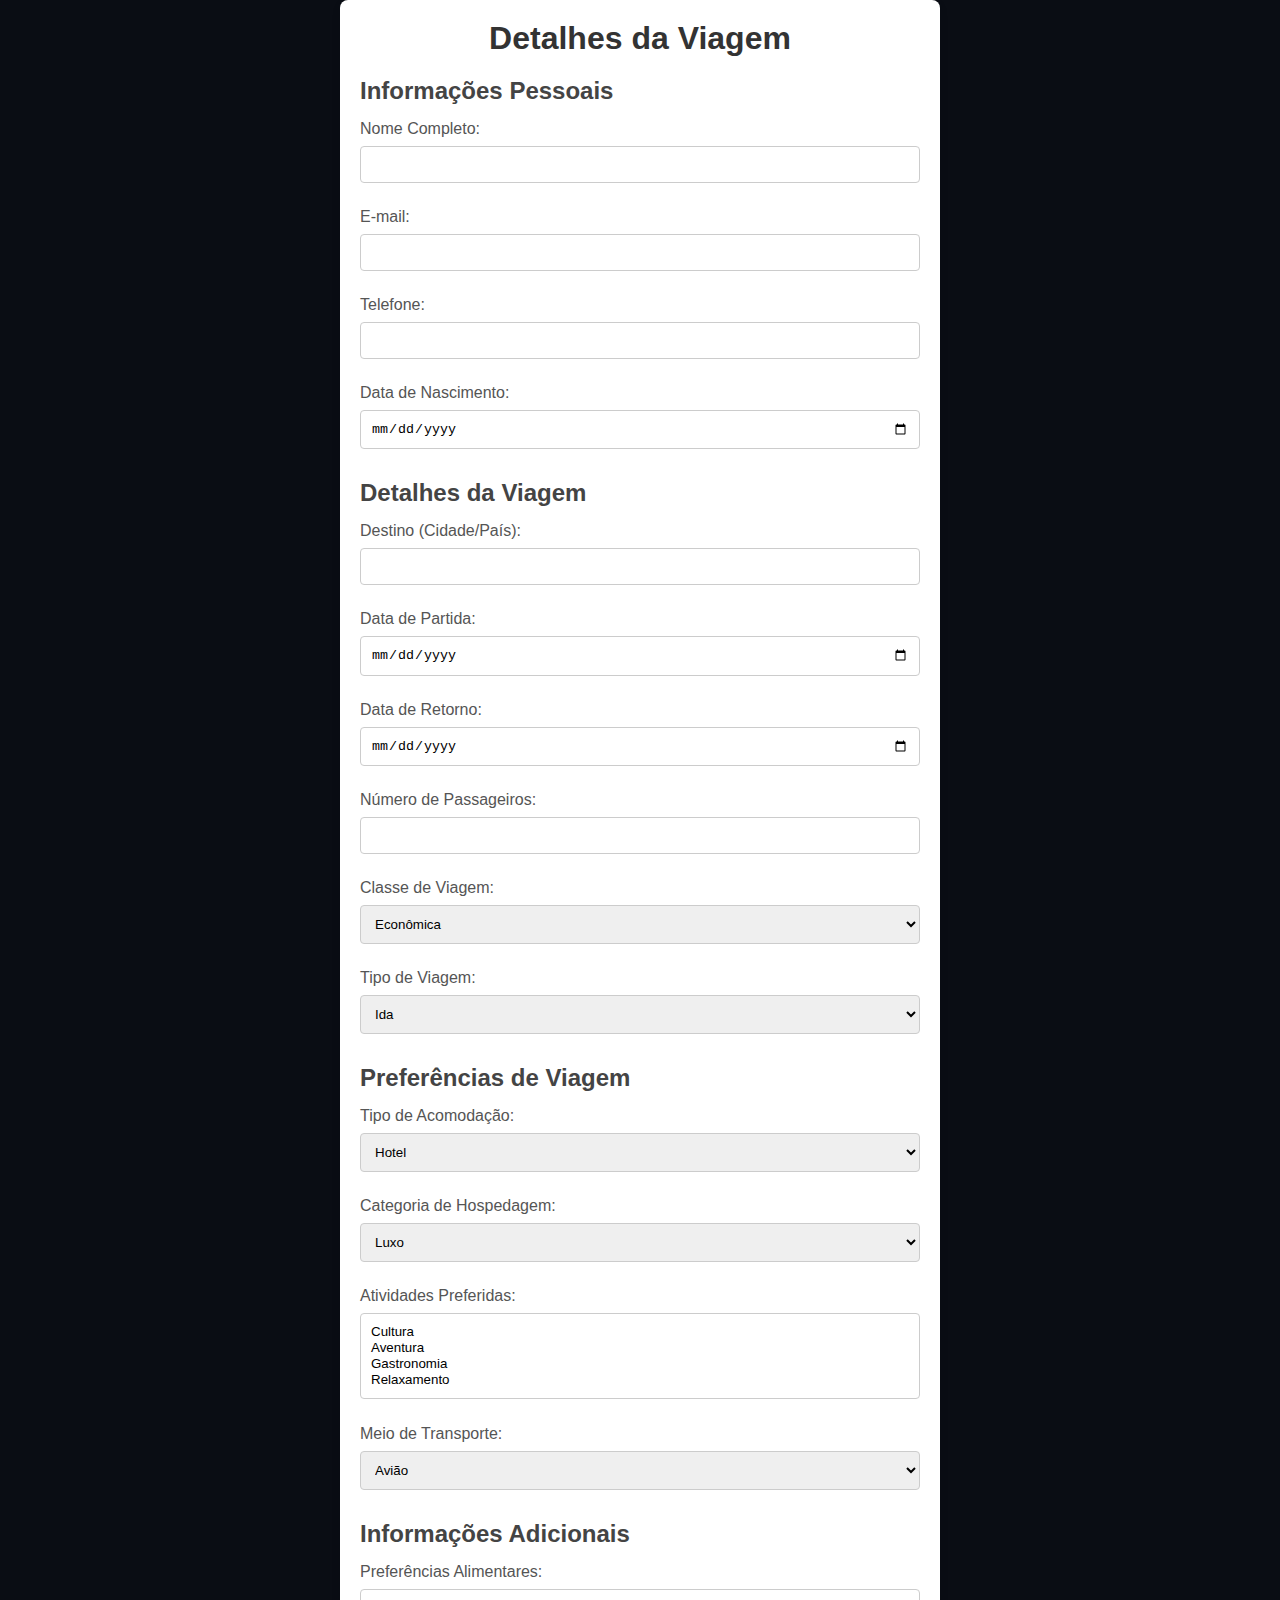
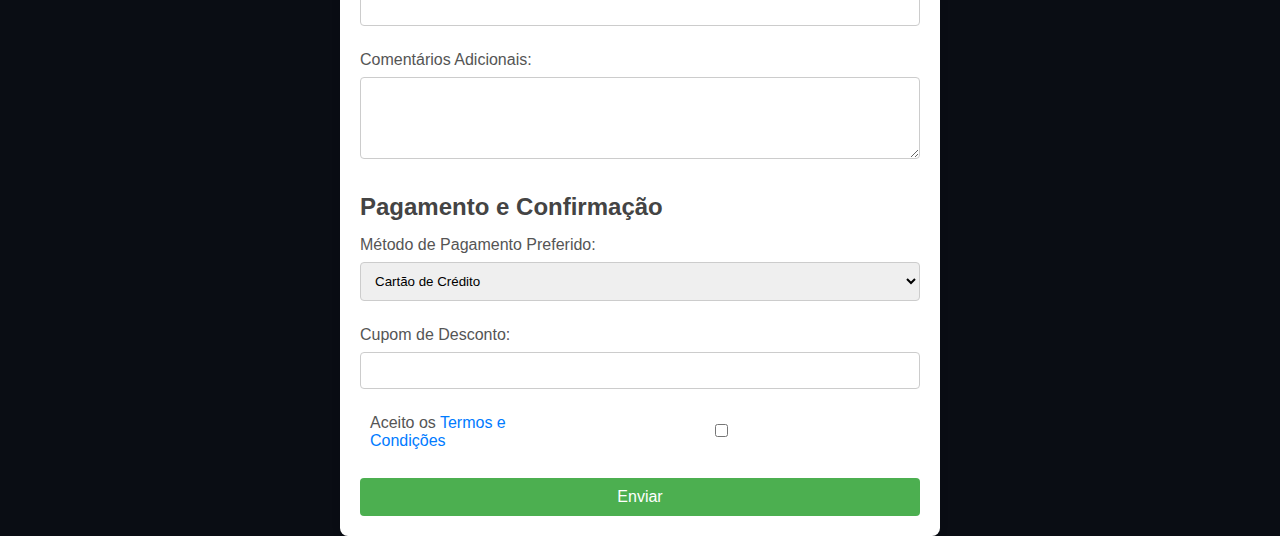
<file: formulario.html>
<!DOCTYPE html>
<html lang="pt-br">
<head>
    <meta charset="UTF-8">
    <meta name="viewport" content="width=device-width, initial-scale=1.0">
    <title>Formulário de Viagem</title>
    <link rel="stylesheet" href="styles.css">
</head>
 
<body>
     <style> 
       * {
    margin: 0;
    padding: 0;
    box-sizing: border-box;
}

body {
    font-family: Arial, sans-serif;
    background-image: url('https://i.pinimg.com/originals/22/c9/7f/22c97f7524949b5b683284ac8ad23ddf.jpg'); /* Substitua pelo caminho da sua imagem */
    background-size: cover; /* Faz com que a imagem cubra toda a área */
    background-position: center; /* Centraliza a imagem */
    background-repeat: no-repeat; /* Evita a repetição da imagem */
    background-attachment: fixed; /* Mantém a imagem fixa enquanto rola a página */
    color: #fff; /* Define a cor do texto para que seja visível sobre a imagem */
    display: flex;
    justify-content: center;
    align-items: center;
    height: 100vh;
    margin: 0;
}

.form-container {
    background-color: #fff;
    padding: 20px;
    border-radius: 8px;
    box-shadow: 0 4px 8px rgba(0, 0, 0, 0.1);
    width: 100%;
    max-width: 600px;
    margin: auto; /* Centraliza horizontalmente */
}

h1 {
    text-align: center;
    margin-bottom: 20px;
    color: #333;
}

h2 {
    margin-bottom: 15px;
    color: #444;
}

.section {
    margin-bottom: 20px;
}

.input-group {
    margin-bottom: 15px;
}

.input-group label {
    display: block;
    margin-bottom: 8px;
    color: #555;
}

input, select, textarea {
    width: 100%;
    padding: 10px;
    margin-bottom: 10px;
    border: 1px solid #ccc;
    border-radius: 4px;
}

textarea {
    resize: vertical;
}

.checkbox-group {
    display: flex;
    align-items: center;
}

.checkbox-group label {
    margin-left: 10px;
}

button {
    width: 100%;
    padding: 10px;
    background-color: #4CAF50;
    color: white;
    border: none;
    border-radius: 4px;
    cursor: pointer;
    font-size: 16px;
}

button:hover {
    background-color: #45a049;
}

a {
    color: #007BFF;
    text-decoration: none;
}

a:hover {
    text-decoration: underline;
}
     </style>
    <div class="form-container">
        <h1>Detalhes da Viagem</h1>
        <div class="form-content">
            <form action="#" method="post">
                <!-- Informações Pessoais -->
                <div class="section">
                    <h2>Informações Pessoais</h2>
                    <div class="input-group">
                        <label for="nome-completo">Nome Completo:</label>
                        <input type="text" id="nome-completo" name="nome-completo" required>
                    </div>

                    <div class="input-group">
                        <label for="email">E-mail:</label>
                        <input type="email" id="email" name="email" required>
                    </div>

                    <div class="input-group">
                        <label for="telefone">Telefone:</label>
                        <input type="tel" id="telefone" name="telefone" required>
                    </div>

                    <div class="input-group">
                        <label for="data-nascimento">Data de Nascimento:</label>
                        <input type="date" id="data-nascimento" name="data-nascimento" required>
                    </div>
                </div>

                <!-- Detalhes da Viagem -->
                <div class="section">
                    <h2>Detalhes da Viagem</h2>
                    <div class="input-group">
                        <label for="destino">Destino (Cidade/País):</label>
                        <input type="text" id="destino" name="destino" required>
                    </div>

                    <div class="input-group">
                        <label for="data-partida">Data de Partida:</label>
                        <input type="date" id="data-partida" name="data-partida" required>
                    </div>

                    <div class="input-group">
                        <label for="data-retorno">Data de Retorno:</label>
                        <input type="date" id="data-retorno" name="data-retorno" required>
                    </div>

                    <div class="input-group">
                        <label for="num-passageiros">Número de Passageiros:</label>
                        <input type="number" id="num-passageiros" name="num-passageiros" min="1" required>
                    </div>

                    <div class="input-group">
                        <label for="classe-viagem">Classe de Viagem:</label>
                        <select id="classe-viagem" name="classe-viagem" required>
                            <option value="economica">Econômica</option>
                            <option value="executiva">Executiva</option>
                            <option value="primeira-classe">Primeira Classe</option>
                        </select>
                    </div>

                    <div class="input-group">
                        <label for="tipo-viagem">Tipo de Viagem:</label>
                        <select id="tipo-viagem" name="tipo-viagem" required>
                            <option value="ida">Ida</option>
                            <option value="ida-e-volta">Ida e Volta</option>
                            <option value="multiplos-destinos">Múltiplos Destinos</option>
                        </select>
                    </div>
                </div>

                <!-- Preferências de Viagem -->
                <div class="section">
                    <h2>Preferências de Viagem</h2>
                    <div class="input-group">
                        <label for="tipo-acomodacao">Tipo de Acomodação:</label>
                        <select id="tipo-acomodacao" name="tipo-acomodacao" required>
                            <option value="hotel">Hotel</option>
                            <option value="pousada">Pousada</option>
                            <option value="airbnb">Airbnb</option>
                        </select>
                    </div>

                    <div class="input-group">
                        <label for="categoria-hospedagem">Categoria de Hospedagem:</label>
                        <select id="categoria-hospedagem" name="categoria-hospedagem" required>
                            <option value="luxo">Luxo</option>
                            <option value="economico">Econômico</option>
                            <option value="boutique">Boutique</option>
                        </select>
                    </div>

                    <div class="input-group">
                        <label for="atividades">Atividades Preferidas:</label>
                        <select id="atividades" name="atividades" multiple>
                            <option value="cultura">Cultura</option>
                            <option value="aventura">Aventura</option>
                            <option value="gastronomia">Gastronomia</option>
                            <option value="relaxamento">Relaxamento</option>
                        </select>
                    </div>

                    <div class="input-group">
                        <label for="meio-transporte">Meio de Transporte:</label>
                        <select id="meio-transporte" name="meio-transporte" required>
                            <option value="aviao">Avião</option>
                            <option value="trem">Trem</option>
                            <option value="onibus">Ônibus</option>
                            <option value="carro">Carro</option>
                        </select>
                    </div>
                </div>

                <!-- Informações Adicionais -->
                <div class="section">
                    <h2>Informações Adicionais</h2>
                    <div class="input-group">
                        <label for="preferencias-alimentares">Preferências Alimentares:</label>
                        <input type="text" id="preferencias-alimentares" name="preferencias-alimentares">
                    </div>

                    <div class="input-group">
                        <label for="comentarios">Comentários Adicionais:</label>
                        <textarea id="comentarios" name="comentarios" rows="4"></textarea>
                    </div>
                </div>

                <!-- Pagamento e Confirmação -->
                <div class="section">
                    <h2>Pagamento e Confirmação</h2>
                    <div class="input-group">
                        <label for="metodo-pagamento">Método de Pagamento Preferido:</label>
                        <select id="metodo-pagamento" name="metodo-pagamento" required>
                            <option value="cartao-credito">Cartão de Crédito</option>
                            <option value="boleto">Boleto Bancário</option>
                            <option value="paypal">PayPal</option>
                        </select>
                    </div>

                    <div class="input-group">
                        <label for="cupom-desconto">Cupom de Desconto:</label>
                        <input type="text" id="cupom-desconto" name="cupom-desconto">
                    </div>

                    <div class="input-group checkbox-group"> 
                        <label for="termos">Aceito os <a href="#">Termos e Condições</a></label>
                        <input type="checkbox" id="termos" name="termos" required>
                    </div>
                </div>

                <button type="submit">Enviar</button>

                
            </form>
        </div>
    </div>
</body>
</html>
</file>
<file: styles.css>
@import url("https://fonts.googleapis.com/css2?family=Lisu+Bosa:wght@600;800&family=Poppins:wght@400;500;600;700&display=swap");

:root {
  --primary-color: #0a0d14;
  --primary-color-light: #20242f;
  --secondary-color: #f49e09;
  --extra-light: rgba(255, 255, 255, 0.5);
  --white: #ffffff;
  --max-width: 1200px;
  --header-font: "Lisu Bosa", serif;
}

.button__container {
  text-align: center;
  margin-top: 20px;
}

.button__container .btn {
  padding: 10px 20px;
  background-color: #3498db;
  color: white;
  text-decoration: none;
  border-radius: 5px;
}

.button__container .btn:hover {
  background-color: #2980b9;
}

.form {
  background-color: #000; /* Fundo preto */
  color: #fff; /* Texto branco */
  padding: 50px 0;
}

.form .section__header {
  color: #fff; /* Texto do cabeçalho em branco */
  text-align: center; /* Centralizar o cabeçalho */
}

.form .section__subheader {
  color: #ccc; /* Texto secundário em cinza claro */
  text-align: center; /* Centralizar o texto secundário */
}
.form__btn {
  margin-top: 20px; /* Ajuste o valor conforme necessário, essa parte é para o ajudar aquilo que o Roger Pediu */
  padding: 10px 20px;
  background-color: #333;
  color: #fff;
  text-decoration: none;
  border-radius: 5px;
  display: inline-block;
  font-weight: bold;
}

.form .form__container {
  display: flex;
  flex-direction: column;
  align-items: center; /* Centraliza o botão */
}

.form .form__btn {
  background-color: #ff6600; /* Cor do botão */
  color: #fff; /* Texto do botão em branco */
  padding: 10px 20px;
  border: none;
  border-radius: 5px;
  cursor: pointer;
  font-size: 16px;
  text-align: center;
}

.form .form__btn:hover {
  background-color: #e65c00; /* Cor do botão ao passar o mouse */
}


* {
  padding: 0;
  margin: 0;
  box-sizing: border-box;
}

.section__container {
  max-width: var(--max-width);
  margin: auto;
  padding: 5rem 1rem;
}

.section__header {
  margin-bottom: 2rem;
  font-size: 3rem;
  font-weight: 800;
  font-family: var(--header-font);
  text-align: center;
}

.section__subheader {
  max-width: 600px;
  margin: auto;
  text-align: center;
}

.btn {
  padding: 0.75rem 1.5rem;
  outline: none;
  border: none;
  font-size: 1rem;
  color: var(--primary-color);
  background-color: var(--secondary-color);
  cursor: pointer;
}

img {
  width: 100%;
  display: flex;
}

a {
  text-decoration: none;
}

html,
body {
  scroll-behavior: smooth;
}

body {
  font-family: "Poppins", sans-serif;
  color: var(--white);
  background-color: var(--primary-color);
}

header {
  background-image: linear-gradient(to top, var(--primary-color), transparent),
    url("assets/header.jpg");
  background-position: center center;
  background-size: cover;
  background-repeat: no-repeat;
}

nav {
  background-color: rgba(0, 0, 0, 0.5);
  border-bottom: 1px solid var(--extra-light);
}

.nav__bar {
  max-width: var(--max-width);
  margin: auto;
  padding: 1.5rem 1rem;
  display: flex;
  align-items: center;
  justify-content: space-between;
  gap: 2rem;
}

.nav__logo a {
  font-size: 1.2rem;
  font-weight: 600;
  color: var(--white);
}

.nav__links {
  list-style: none;
  display: flex;
  align-items: center;
  gap: 2rem;
}

.link a {
  padding: 1.5rem 5px;
  font-weight: 500;
  color: var(--white);
  transition: 0.3s;
}

.link a:hover {
  color: var(--secondary-color);
  border-bottom: 2px solid var(--secondary-color);
}

.link span {
  padding: 1rem 0;
  color: var(--white);
  cursor: pointer;
}

.header__container {
  padding: 12rem 1rem;
}

.header__container h1 {
  margin-bottom: 1rem;
  max-width: 700px;
  font-size: 4rem;
  font-family: var(--header-font);
}

.header__container h4 {
  position: relative;
  margin-left: 3rem;
  margin-bottom: 2rem;
  font-size: 1rem;
  font-weight: 500;
}

.header__container h4::after {
  position: absolute;
  content: "";
  left: -3rem;
  top: 50%;
  transform: translateY(-50%);
  height: 2px;
  width: 2rem;
  background-color: var(--white);
}

.about__container {
  display: grid;
  grid-template-columns: repeat(2, 1fr);
  gap: 2rem;
  align-items: center;
}

.about__container :is(.section__header, .section__subheader) {
  text-align: left;
}

.about__flex {
  margin: 2rem 0;
  padding: 2rem 1rem;
  display: flex;
  align-items: center;
  gap: 1rem;
  flex-wrap: wrap;
  background-color: var(--primary-color-light);
}

.about__card {
  flex: 1 1 150px;
  text-align: center;
  border-right: 2px solid var(--primary-color);
}

.about__card:last-child {
  border: none;
}

.about__card h4 {
  margin-bottom: 5px;
  font-size: 3rem;
  font-weight: 600;
  font-family: var(--header-font);
}

.about__card p {
  font-size: 0.9rem;
}

.about__image img {
  max-width: 450px;
  margin: auto;
}

.discover {
  background-image: linear-gradient(
    to bottom,
    rgba(255, 255, 255, 0.05),
    transparent
  );
}

.discover__grid {
  margin-top: 4rem;
  display: grid;
  grid-template-columns: repeat(3, 1fr);
  gap: 2rem;
}

.discover__card {
  max-width: 320px;
  margin: auto;
}

.discover__card:nth-child(2) {
  transform: translateY(5rem);
}

.discover__image {
  position: relative;
}

.discover__image::after {
  position: absolute;
  content: "";
  width: 100%;
  height: 50%;
  left: 0;
  bottom: 0;
  background-image: linear-gradient(to top, var(--primary-color), transparent);
}

.discover__card__content {
  padding: 0 2rem;
  transform: translateY(-50%);
}

.discover__card__content h4 {
  margin-bottom: 1rem;
  font-size: 2rem;
  font-weight: 800;
  font-family: var(--header-font);
  color: var(--secondary-color);
}

.discover__card__content p {
  margin-bottom: 2rem;
}

.discover__btn {
  padding: 0.75rem 1rem;
  outline: none;
  font-size: 1rem;
  color: var(--white);
  background-color: transparent;
  border: 1px solid var(--white);
  cursor: pointer;
}

.blogs__container {
  padding: 5rem 0;
}

.blogs__grid {
  margin-top: 4rem;
  display: grid;
  grid-template-columns: repeat(4, 1fr);
}

.blogs__card {
  position: relative;
}

.blogs__card::after {
  position: absolute;
  content: "";
  width: 100%;
  height: 100%;
  left: 0;
  top: 0;
  background-image: linear-gradient(to top, var(--primary-color), transparent);
}

.blogs__content {
  position: absolute;
  bottom: 0;
  left: 0;
  width: 100%;
  padding: 2rem;
  font-size: 1.2rem;
  font-weight: 500;
  z-index: 1;
}

.journals__grid {
  margin-top: 4rem;
  display: grid;
  grid-template-columns: repeat(3, 1fr);
  gap: 2rem;
}

.journals__content {
  padding: 2rem;
  background-color: var(--primary-color-light);
}

.journals__author {
  margin-bottom: 1rem;
  display: flex;
  align-items: center;
  gap: 1rem;
}

.journals__author img {
  max-width: 30px;
  border-radius: 100%;
}

.journals__author p {
  font-size: 0.9rem;
  opacity: 0.75;
}

.journals__content h4 {
  margin-bottom: 0.5rem;
  font-size: 1.1rem;
  font-weight: 600;
}

.journals__footer {
  display: flex;
  align-items: center;
  justify-content: space-between;
  gap: 2rem;
}

.journals__footer p {
  font-size: 0.9rem;
  opacity: 0.5;
}

.journals__footer span a {
  font-size: 1.5rem;
  color: var(--white);
  opacity: 0.75;
}

.journals__btn {
  margin-top: 4rem;
  text-align: center;
}

.hero__container p {
  text-align: center;
  font-size: 12rem;
  font-weight: 700;
  background-image: url("assets/banner.jpg");
  -webkit-background-clip: text;
  -webkit-text-fill-color: transparent;
  -webkit-text-stroke: 1px var(--extra-light);
}

.gallery__container {
  padding: 5rem 1rem;
}

.gallery__grid {
  margin-top: 4rem;
  display: grid;
  grid-template-columns: repeat(5, 1fr);
  gap: 1rem;
}

.gallery__card {
  position: relative;
  overflow: hidden;
}

.gallery__content {
  position: absolute;
  left: 50%;
  bottom: -8rem;
  transform: translateX(-50%);
  width: 100%;
  padding: 2rem 1rem;
  transition: 0.3s;
  text-align: center;
  background-image: linear-gradient(to top, var(--primary-color), transparent);
}

.gallery__content h4 {
  margin-bottom: 1rem;
  font-size: 2rem;
  font-weight: 800;
  font-family: var(--header-font);
}

.gallery__card:hover .gallery__content {
  bottom: 0;
}

.contact {
  background-image: linear-gradient(
    to top,
    rgba(255, 255, 255, 0.05),
    transparent
  );
}

.contact__container {
  display: grid;
  grid-template-columns: repeat(3, 1fr);
  gap: 2rem;
  align-items: center;
}

.contact__card {
  max-width: 250px;
  margin: auto;
  aspect-ratio: 1;
  display: grid;
  place-content: center;
  text-align: center;
  border: 1px solid var(--extra-light);
  border-radius: 100%;
  cursor: pointer;
}

.contact__card span {
  margin-bottom: 1rem;
  font-size: 2rem;
  transition: 0.3s;
}

.contact__card:hover span {
  color: var(--secondary-color);
}

.contact__col h4 {
  margin-bottom: 1rem;
  font-size: 2.5rem;
  font-weight: 800;
  font-family: var(--header-font);
}

.contact__col h5 {
  margin-bottom: 0.5rem;
  font-size: 1.5rem;
  font-weight: 600;
  font-family: var(--header-font);
}

.footer__container {
  text-align: center;
}

.footer__container h4 {
  margin-bottom: 1rem;
  font-size: 1.5rem;
  font-weight: 600;
}

.footer__socials {
  margin-bottom: 2rem;
  display: flex;
  align-items: center;
  justify-content: center;
  gap: 2rem;
}

.footer__socials span a {
  font-size: 1.5rem;
  color: var(--white);
  cursor: pointer;
  transition: 0.3s;
}

.footer__socials span a:hover {
  color: var(--secondary-color);
}

.footer__container p {
  max-width: 600px;
  margin: auto;
  margin-bottom: 4rem;
}

.footer__nav {
  list-style: none;
  display: flex;
  align-items: center;
  justify-content: center;
  flex-wrap: wrap;
  gap: 2rem;
}

.footer__link a {
  font-weight: 500;
  color: var(--white);
}

.footer__link a:hover {
  color: var(--secondary-color);
}

.footer__bar {
  padding: 1rem;
  text-align: center;
  font-size: 0.8rem;
  border-top: 1px solid var(--extra-light);
}

@media (width < 900px) {
  .link:not(.search) {
    display: none;
  }

  .about__container {
    grid-template-columns: repeat(1, 1fr);
    text-align: center;
  }

  .about__container :is(.section__header, .section__subheader) {
    text-align: center;
  }

  .about__image {
    grid-area: 1/1/2/2;
  }

  .discover__grid {
    grid-template-columns: repeat(2, 1fr);
  }

  .blogs__grid {
    grid-template-columns: repeat(2, 1fr);
  }

  .journals__grid {
    grid-template-columns: repeat(2, 1fr);
    gap: 1rem;
  }

  .hero__container p {
    font-size: 10rem;
  }

  .gallery__grid {
    grid-template-columns: repeat(3, 1fr);
  }

  .contact__container {
    grid-template-columns: repeat(2, 1fr);
  }

  .contact__col:first-child {
    grid-area: 1/1/2/3;
    text-align: center;
  }
}

@media (width < 600px) {
  .header__container {
    text-align: center;
  }

  .header__container h4 {
    margin-left: 0;
  }

  .about__card {
    border: none;
  }

  .discover__grid {
    grid-template-columns: repeat(1, 1fr);
  }

  .discover__card:nth-child(2) {
    transform: translateY(0);
  }

  .blogs__grid {
    grid-template-columns: repeat(1, 1fr);
  }

  .journals__grid {
    grid-template-columns: repeat(1, 1fr);
  }

  .hero__container p {
    font-size: 6rem;
  }

  .gallery__grid {
    grid-template-columns: repeat(2, 1fr);
  }

  .contact__container {
    grid-template-columns: repeat(1, 1fr);
  }

  .contact__col:first-child {
    grid-area: unset;
  }
}
</file>
